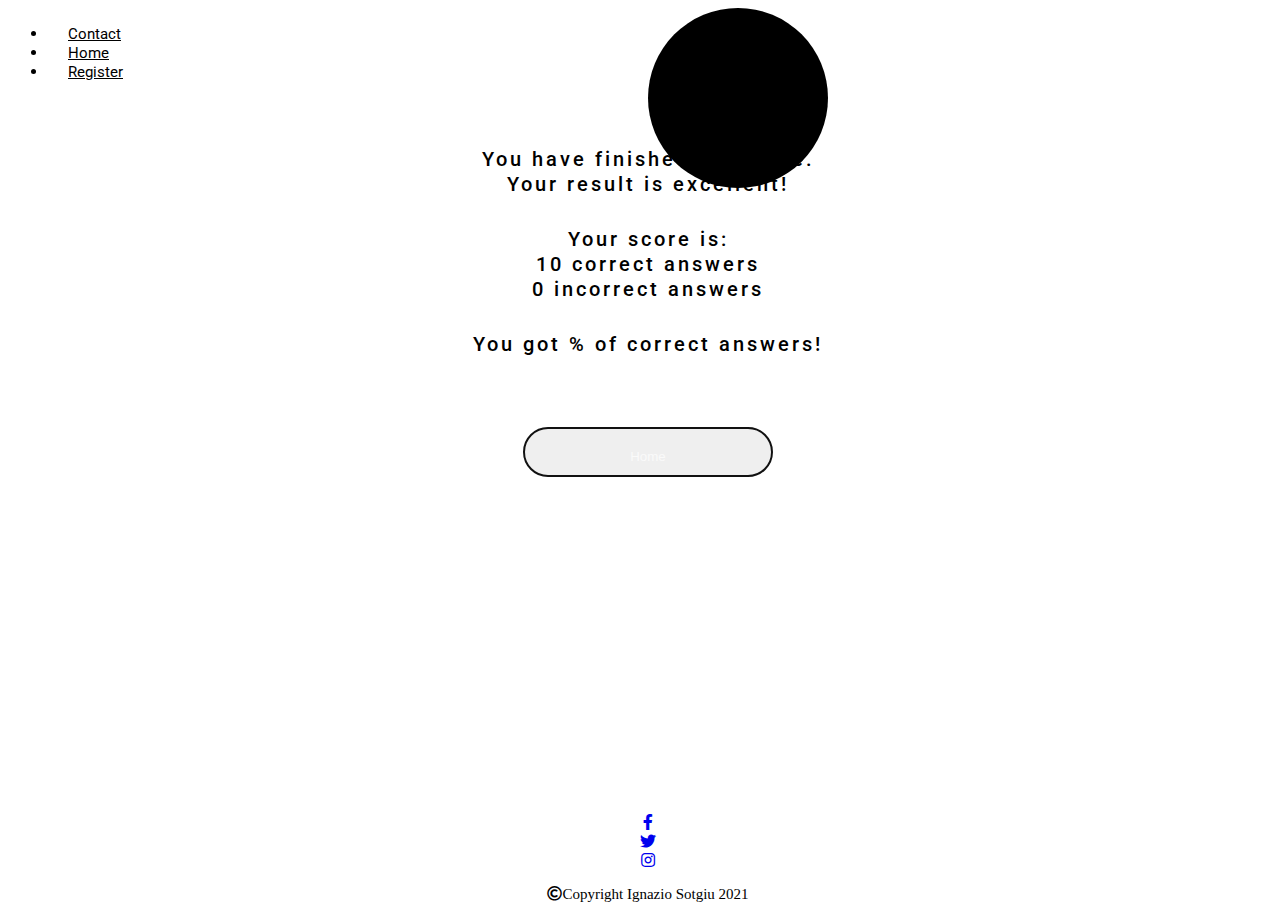
<file: end-of-test-page.html>
<!DOCTYPE html>
<html lang="en">
<head>
    <meta charset="UTF-8">
    <meta name="viewport" content="width=device-width, initial-scale=1.0">
    <meta http-equiv="X-UA-Compatible" content="ie=edge">
    <meta name="author" content="Ignazio Sotgiu">
    <meta name="keywords" content="trivia quiz game questions answers">
    <meta name="Trivia Quiz" content="trivia quiz game questions answers">
    <link rel="icon" href="assets/images/favicon.ico" sizes="16x16" type="image/ico">
    <link rel="stylesheet" href="https://cdn.jsdelivr.net/npm/bootstrap@4.5.3/dist/css/bootstrap.min.css" integrity="sha384-TX8t27EcRE3e/ihU7zmQxVncDAy5uIKz4rEkgIXeMed4M0jlfIDPvg6uqKI2xXr2" crossorigin="anonymous">
    <link rel="stylesheet" href="https://cdnjs.cloudflare.com/ajax/libs/font-awesome/5.15.0/css/all.min.css">
    <link rel="stylesheet" href="assets/css/style.css">
    <title>Title</title>
</head>
<body>
    <div id="navigation-bar" class="container-fluid navbar-container">
        <nav class="navbar navbar-dark navbar-expand">
            <ul class="navbar-nav mx-auto">
                <li class="nav-item"><a class="nav-link" href="contact.html">Contact</a></li>
                <li class="nav-item"><a class="nav-link" href="index.html">Home</a></li>
                <li class="nav-item"><a class="nav-link" href="register.html">Register</a></li>
            </ul>
        </nav>
    </div>
    <div class="name-container">
        <div id="logo">
            <h1>Trivia<br>Quiz</h1>
        </div>
    </div>
    <div class="container-fluid message-finish-test">
        <p>You have finished the game.<br><spam id="valuation">Your result is excellent!</spam></p>
        <p>Your score is:<br><span id="total-correct-answers">10</span> correct answers<br><span id="final-incorrect-answers">0</span> incorrect answers</p>
        <p>You got <span id="correct-precentage"></span>% of correct answers!</p>
    </div>
    <div class="end-button-container">
        <a href="index.html"><button type="button" class="btn btn-warning">Home</button></a>
    </div>
    <footer>
        <div class="container-fluid footer-container">
            <div class="row row-center social-media">
                <div class="col-4 col-center">
                    <a href="https://facebook.com" target="_blank"><i class="fab fa-facebook-f"></i></a>
                </div>
                <div class="col-4 col-center">
                    <a href="https://twitter.com" target="_blank"><i class="fab fa-twitter"></i></a>
                </div>
                <div class="col-4 col-center">
                    <a href="https://instagram.com" target="_blank"><i class="fab fa-instagram"></i></a>
                </div>
            </div>
            <div class="copyright-container">
                <div><i class="far fa-copyright">Copyright Ignazio Sotgiu 2021</i>
                </div>
            </div>    
        </div>
    </footer>


    <script src="https://code.jquery.com/jquery-3.5.1.slim.min.js" integrity="sha384-DfXdz2htPH0lsSSs5nCTpuj/zy4C+OGpamoFVy38MVBnE+IbbVYUew+OrCXaRkfj" crossorigin="anonymous"></script>
    <script src="https://cdn.jsdelivr.net/npm/bootstrap@4.5.3/dist/js/bootstrap.bundle.min.js" integrity="sha384-ho+j7jyWK8fNQe+A12Hb8AhRq26LrZ/JpcUGGOn+Y7RsweNrtN/tE3MoK7ZeZDyx" crossorigin="anonymous"></script>

    <script type="text/javascript" src="assets/js/script.js"></script>
</body>
</html>
</file>
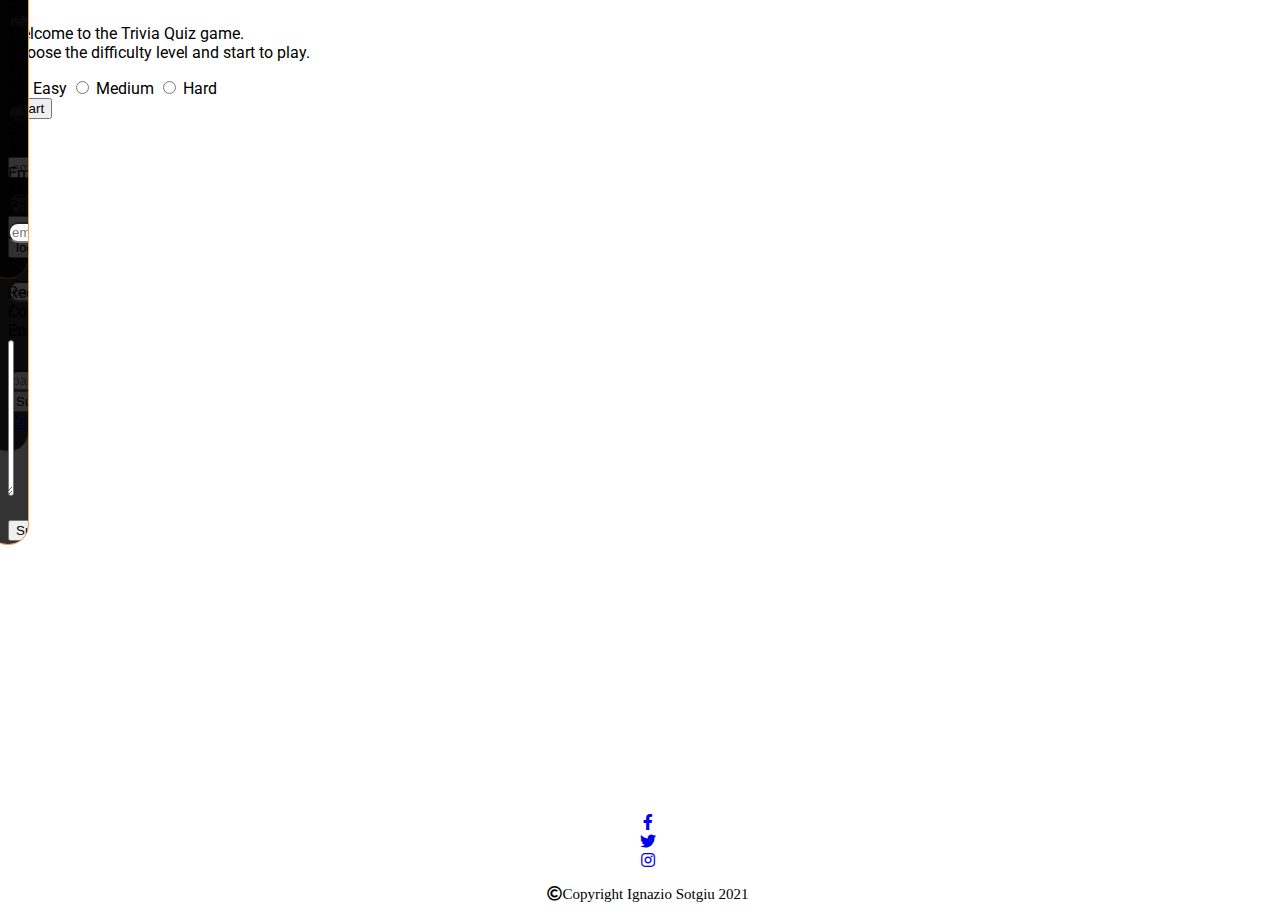
<file: index1.html>
<!DOCTYPE html>
<html lang="en">
<head>
    <meta charset="UTF-8">
    <meta name="viewport" content="width=device-width, initial-scale=1.0">
    <meta http-equiv="X-UA-Compatible" content="ie=edge">
    <meta name="author" content="Ignazio Sotgiu">
    <meta name="keywords" content="trivia quiz game questions answers">
    <meta name="Trivia Quiz" content="trivia quiz game questions answers">
    <link rel="icon" href="assets/images/favicon.ico" sizes="16x16" type="image/ico">
    <link rel="stylesheet" href="https://cdn.jsdelivr.net/npm/bootstrap@4.5.3/dist/css/bootstrap.min.css" integrity="sha384-TX8t27EcRE3e/ihU7zmQxVncDAy5uIKz4rEkgIXeMed4M0jlfIDPvg6uqKI2xXr2" crossorigin="anonymous">
    <link rel="stylesheet" href="https://cdnjs.cloudflare.com/ajax/libs/font-awesome/5.15.0/css/all.min.css">
    <link rel="stylesheet" href="assets/css/style.css">
    <title>Title</title>
</head>
<body>
    <!--<div class="container-fluid email-address-container">
        <a id="contact-link" data-open="contact-modal" data-toggle="contact-modal" data-backdrop="false" href="#">yourtriviaquiz@gmail.com</a>
    </div>-->
    <!--<div id="navigation-bar" class="container-fluid navbar-container">
        <nav class="navbar navbar-dark navbar-expand">
            <ul class="navbar-nav mx-auto">
                <li class="nav-item"><a class="nav-link" id="login-link" data-open="login-modal" data-toggle="login-modal" data-backdrop="false" href="#">Login</a></li>
                <li class="nav-item"><a class="nav-link" href="choose-category.html">Home</a></li>
                <li class="nav-item"><a class="nav-link" id="registration-link" data-open="registration-modal" data-toggle="registration-modal" data-backdrop="false" href="#">Register</a></li>
            </ul>
        </nav>
    </div>-->
    <!--<div class="name-container">
        <div id="logo">
            <a href="index.html"><h1>Trivia<br>Quiz</h1></a>
        </div>
    </div>-->
    <div id="replace-question-container">
        <div class="message-homepage container-fluid">
            <p>Welcome to the Trivia Quiz game. <br>Choose the difficulty level and start to play.</p>
        </div>
        <div class="container-fluid difficulty-selection-container">
            <input class="difficulty-sel-input" type="radio" id="easy" name="difficulty" value="easy" required>
            <label for="easy">Easy</label>
            <input class="difficulty-sel-input" type="radio" id="medium" name="difficulty" value="medium">
            <label for="medium">Medium</label>
            <input class="difficulty-sel-input" type="radio" id="hard" name="difficulty" value="hard">
            <label for="hard">Hard</label>
        </div>
        <div class="start-button-container">
            <button type="button" id="start-button" class="btn btn-success">Start</button>
        </div>
    </div>
    <footer>
        <div class="container-fluid footer-container">
            <div class="row row-center social-media">
                <div class="col-4 col-center">
                    <a href="https://facebook.com" target="_blank"><i class="fab fa-facebook-f"></i></a>
                </div>
                <div class="col-4 col-center">
                    <a href="https://twitter.com" target="_blank"><i class="fab fa-twitter"></i></a>
                </div>
                <div class="col-4 col-center">
                    <a href="https://instagram.com" target="_blank"><i class="fab fa-instagram"></i></a>
                </div>
            </div>
            <div class="copyright-container">
                <div><i class="far fa-copyright">Copyright Ignazio Sotgiu 2021</i>
                </div>
            </div>    
        </div>
    </footer>
    <!-----------------registration modal------------------------->
    <div class="modal" id="registration-modal">
        <div class="jumbotron">
            <div class="register-form-container">
                <h4 class="registration-modal-header">Please register to Trivia Quiz.</h4>
                <form>
                    <div class="row">
                        <div class="registration-form-label col-12 col-md-6">
                            <label for="first-name">First Name</label>
                        </div>
                        <div class="registration-form-input col-12 col-md-6">
                            <input type="text" class="first-name-input" id="first-name" placeholder="First Name">
                        </div>
                    </div>
                    <div class="row">
                        <div class="registration-form-label col-12 col-md-6">
                            <label for="last-name">Last Name</label>
                        </div>
                        <div class="registration-form-input col12 col-md-6">
                            <input type="text" class="last-name-input" id="last-name" placeholder="Last Name">
                        </div>
                    </div>
                    <div class="row">
                        <div class="registration-form-label col-12 col-md-6">
                            <label for="reg-email">Email Address</label>
                        </div>
                        <div class="registration-form-input col-12 col-md-6">
                            <input type="email" class="email-input" id="reg-email" placeholder="email">
                        </div>
                    </div>
                    <div class="row">
                        <div class="registration-form-label col-12 col-md-6">
                            <label for="reg-password">Enter Password</label>
                        </div>
                        <div class="registration-form-input col-12 col-md-6">
                            <input type="password" class="password" id="reg-password" placeholder="password">
                        </div>
                    </div>
                    <div class="row">
                        <div class="registration-form-label col-12 col-md-6">
                            <label for="password-2">Confirm Password</label>
                        </div>
                        <div class="registration-form-input col-12 col-md-6">
                            <input type="password" class="password" id="password-2" placeholder="password">
                        </div>
                    </div>
                    <div class="row">
                        <div class="modal-btn-container col-12">
                            <button id="registration-button" type="submit" class="btn btn-light">Submit</button>
                        </div>
                    </div>
                    <div class="row">
                        <div class="modal-cancel col-12">
                            <a href="index.html">Cancel</a>
                        </div>
                    </div>
                </form>
            </div>
        </div>
    </div>
    <!--------------------------------login modal------------------------------>
    <div class="modal" id="login-modal">
        <div class="jumbotron">
            <div class="login-form-container">
                <h4>Please login to Trivia Quiz.</h4>
                <form>
                    <div class="row">
                        <div class="login-form-label col-12 col-md-6">
                            <label for="login-email">Email Address</label>
                        </div>
                        <div class="login-form-input col-12 col-md-6">
                            <input type="email" class="email-input" id="login-email" placeholder="email">
                        </div>
                    </div>
                    <div class="row">
                        <div class="login-form-label col-12 col-md-6">
                            <label for="password">Enter Password</label>
                        </div>
                        <div class="login-form-input col-12 col-md-6">
                            <input type="text" class="password" id="password" placeholder="password">
                        </div>
                    </div>
                    <div class="row">
                        <div class="login-button col-12">
                            <button type="send" class="btn btn-light">login</button>
                        </div>
                    </div>
                </form>
            </div>
        </div>
    </div>
   <!--------------------------------contact modal-------------------------->
    <div class="modal" id="contact-modal">
        <div class="jumbotron">
            <div class="contact-form-container">
                <h4>Welcome to Trivia Quiz contact form.</h4>
                <h5>If you have any enquiry, suggestion, complain please let us know and will try to improve your experience!</h5>
                <form>
                    <div class="row contact-email-row">
                        <div class="contact-form-label col-12">
                            <label for="contact-email">Email Address</label>
                        </div>
                    </div>
                    <div class="row">    
                        <div class="contact-form-input col-12">
                            <input type="email" class="email-input" id="contact-email" placeholder="email">
                        </div>
                    </div>
                    <div class="row">
                        <div class="enquiry-container col-12">
                            <label for="contact-enquiry">Request / Enquiry</label>
                            <br>   
                            <textarea class="request" id="contact-enquiry" name="subject" placeholder=""></textarea>
                        </div>
                    </div>
                    <div class="row">
                        <div class="contact-button col-12">
                            <button type="send" class="btn btn-light">Submit</button>
                        </div>
                    </div>
                </form>
            </div>
        </div>
    </div>


    <script src="https://code.jquery.com/jquery-3.5.1.slim.min.js" integrity="sha384-DfXdz2htPH0lsSSs5nCTpuj/zy4C+OGpamoFVy38MVBnE+IbbVYUew+OrCXaRkfj" crossorigin="anonymous"></script>
    <script src="https://cdn.jsdelivr.net/npm/bootstrap@4.5.3/dist/js/bootstrap.bundle.min.js" integrity="sha384-ho+j7jyWK8fNQe+A12Hb8AhRq26LrZ/JpcUGGOn+Y7RsweNrtN/tE3MoK7ZeZDyx" crossorigin="anonymous"></script>
    <script type="text/javascript" src="assets/js/script.js"></script>
</body>
</html>
</file>
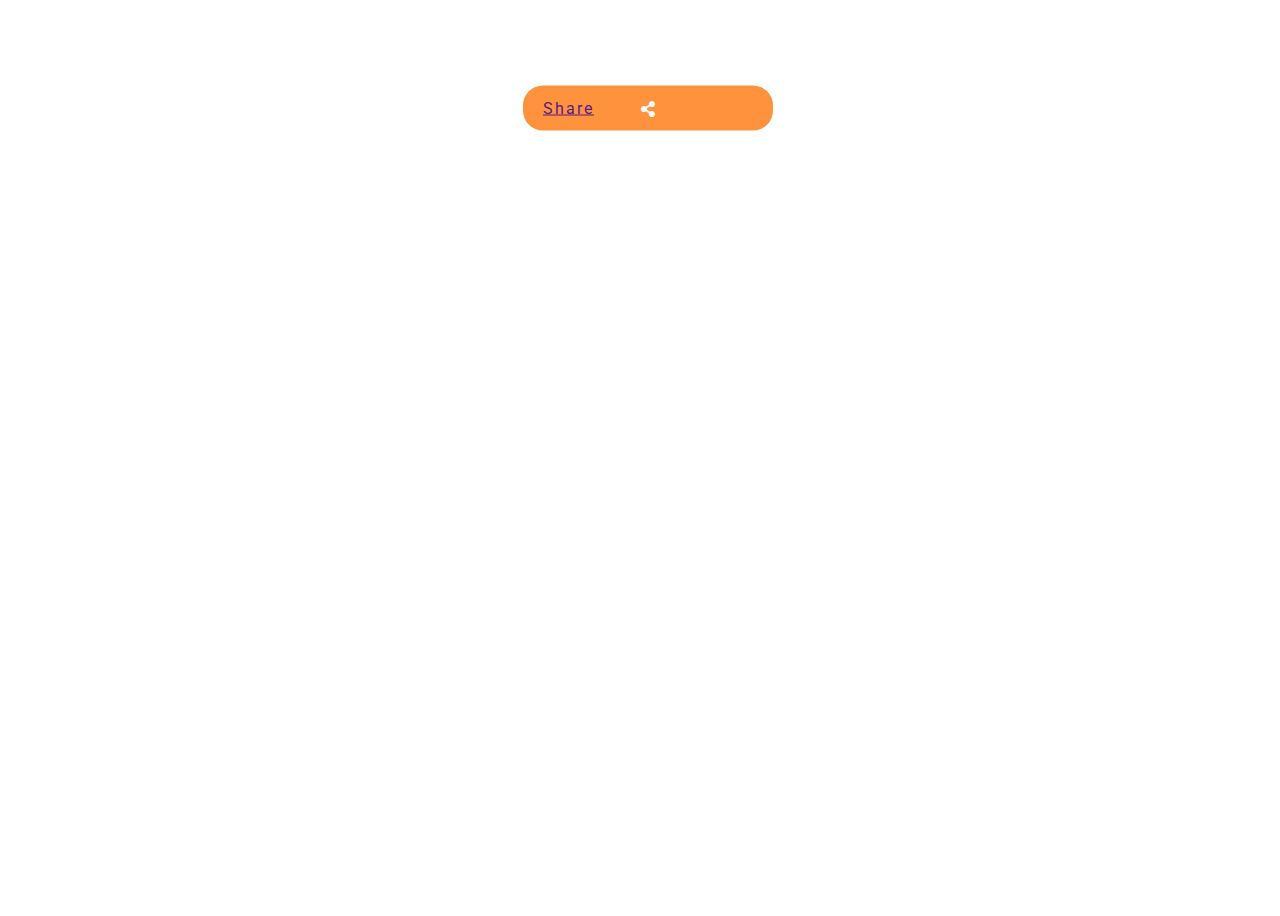
<file: login.html>
<!DOCTYPE html>
<html lang="en">
<head>
    <meta charset="UTF-8">
    <meta name="viewport" content="width=device-width, initial-scale=1.0">
    <meta http-equiv="X-UA-Compatible" content="ie=edge">
    <meta name="author" content="Ignazio Sotgiu">
    <meta name="keywords" content="trivia quiz game questions answers">
    <meta name="Trivia Quiz" content="trivia quiz game questions answers">
    <link rel="icon" href="assets/images/favicon.ico" sizes="16x16" type="image/ico">
    <link rel="stylesheet" href="https://cdn.jsdelivr.net/npm/bootstrap@4.5.3/dist/css/bootstrap.min.css" integrity="sha384-TX8t27EcRE3e/ihU7zmQxVncDAy5uIKz4rEkgIXeMed4M0jlfIDPvg6uqKI2xXr2" crossorigin="anonymous">
    <link rel="stylesheet" href="https://cdnjs.cloudflare.com/ajax/libs/font-awesome/5.15.0/css/all.min.css">
    <link rel="stylesheet" href="assets/css/style.css">
    <title>Title</title>
</head>
<body>
    <div class="share-result-wrapper container-fluid">
        <div class="toggle-button" id="tggl-btn">
            <ul>
                <li><a href="" id="share-btn">
                    <span class="text">Share</span>
                    <span class="icon"><i class="fas fa-share-alt"></i></span>
                </a></li>
                <li><a href="https://www.facebook.com/sharer/sharer.php?u=${window.location.href}" class="sm facebook">
                    <span class="icon"><i class="fab fa-facebook"></i></span>
                    <span class="text">Facebook</span>
                </a></li>
                <li><a href="https://twitter.com/intent/tweet?url=${window.location.href}&text=" class="sm twitter">
                    <span class="icon"><i class="fab fa-twitter"></i></span>
                    <span class="text">Twitter</span>
                </a></li>
                <li><a href="#" class="sm instagram">
                    <span class="icon"><i class="fab fa-instagram"></i></span>
                    <span class="text">Instagram</span>
                </a></li>
            </ul>
        </div>
    </div>


    <script src="https://code.jquery.com/jquery-3.5.1.slim.min.js" integrity="sha384-DfXdz2htPH0lsSSs5nCTpuj/zy4C+OGpamoFVy38MVBnE+IbbVYUew+OrCXaRkfj" crossorigin="anonymous"></script>
    <script src="https://cdn.jsdelivr.net/npm/bootstrap@4.5.3/dist/js/bootstrap.bundle.min.js" integrity="sha384-ho+j7jyWK8fNQe+A12Hb8AhRq26LrZ/JpcUGGOn+Y7RsweNrtN/tE3MoK7ZeZDyx" crossorigin="anonymous"></script>
    <script type="text/javascript" src="assets/js/script.js"></script>
</body>
</html>
</file>
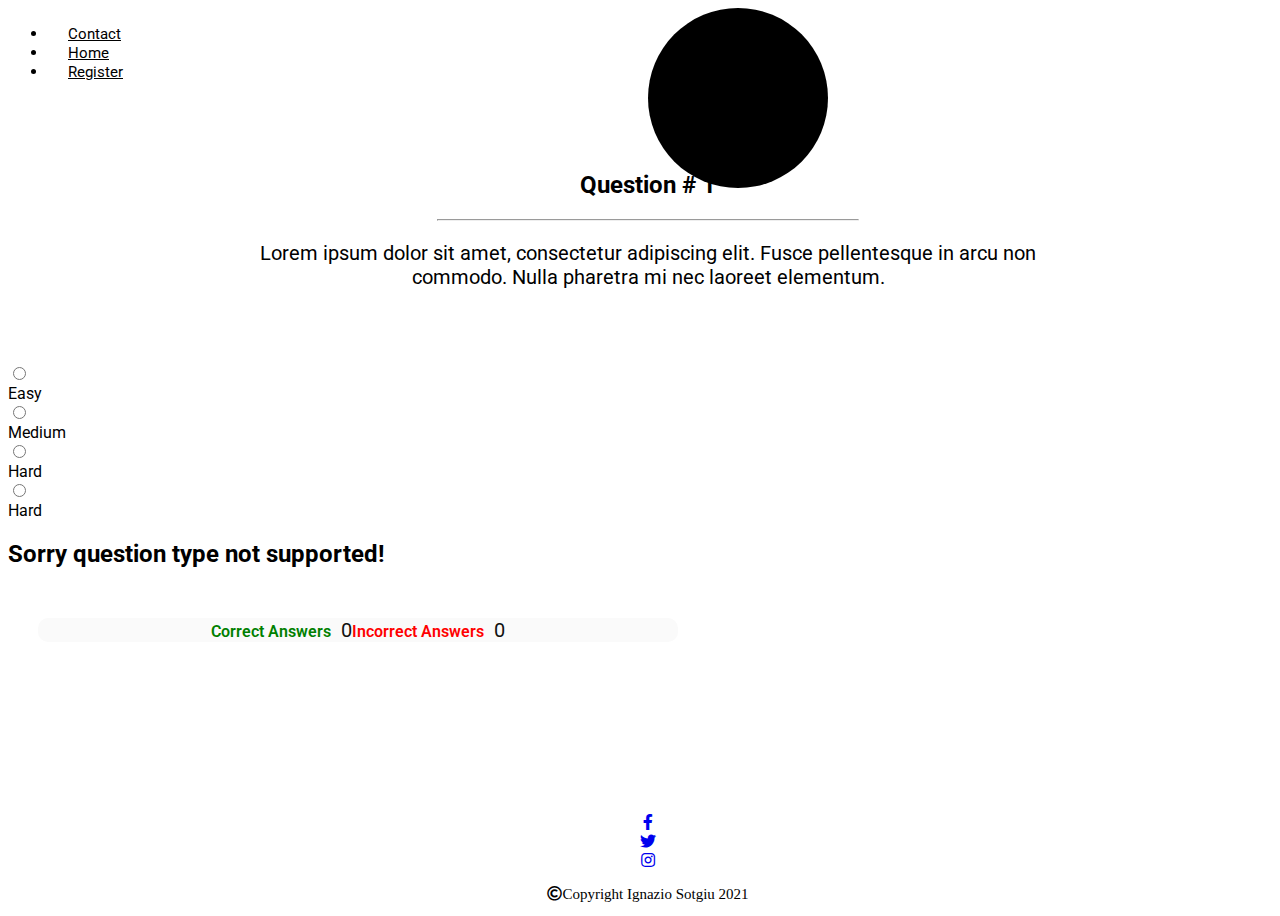
<file: question-page.html>
<!DOCTYPE html>
<html lang="en">
<head>
    <meta charset="UTF-8">
    <meta name="viewport" content="width=device-width, initial-scale=1.0">
    <meta http-equiv="X-UA-Compatible" content="ie=edge">
    <meta name="author" content="Ignazio Sotgiu">
    <meta name="keywords" content="trivia quiz game questions answers">
    <meta name="Trivia Quiz" content="trivia quiz game questions answers">
    <link rel="icon" href="assets/images/favicon.ico" sizes="16x16" type="image/ico">
    <link rel="stylesheet" href="https://cdn.jsdelivr.net/npm/bootstrap@4.5.3/dist/css/bootstrap.min.css" integrity="sha384-TX8t27EcRE3e/ihU7zmQxVncDAy5uIKz4rEkgIXeMed4M0jlfIDPvg6uqKI2xXr2" crossorigin="anonymous">
    <link rel="stylesheet" href="https://cdnjs.cloudflare.com/ajax/libs/font-awesome/5.15.0/css/all.min.css">
    <link rel="stylesheet" href="assets/css/style.css">
    <title>Title</title>
</head>
<body>
    <div id="navigation-bar" class="container-fluid navbar-container">
        <nav class="navbar navbar-dark navbar-expand">
            <ul class="navbar-nav mx-auto">
                <li class="nav-item"><a class="nav-link" href="contact.html">Contact</a></li>
                <li class="nav-item"><a class="nav-link" href="index.html">Home</a></li>
                <li class="nav-item"><a class="nav-link" href="end-of-test-page.html">Register</a></li>
            </ul>
        </nav>
    </div>
    <div class="name-container">
        <div id="logo">
            <h1>Trivia<br>Quiz</h1>
        </div>
    </div>
    <div id="replace-question-container">
        <div class="question-container">
            <h2 id="question-number">Question # 1</h2>
            <hr>
            <p id="question-text">Lorem ipsum dolor sit amet, consectetur adipiscing elit. Fusce pellentesque in arcu non commodo. Nulla pharetra mi nec laoreet elementum.</p>
        </div>
        <div class="user-answer-container">
            <div class="row row-center radio-btn-answer-container">
                <div class="col-6 col-sm-3">
                    <input type="radio" id="opt-1" name="answer" value="easy" required>
                    <br>
                    <label for="opt-1">Easy</label>
                </div>
                <div class="col-6 col-sm-3">
                    <input type="radio" id="opt-2" name="answer" value="medium">
                    <br>
                    <label for="opt-2">Medium</label>
                </div>
                <div class="col-6 col-sm-3">
                    <input type="radio" id="opt-3" name="answer" value="hard">
                    <br>
                    <label for="opt-3">Hard</label>
                </div>
                <div class="col-6 col-sm-3">
                    <input type="radio" id="opt-4" name="answer" value="hard">
                    <br>
                    <label for="opt-4">Hard</label>
                </div>
            </div>
            <div>
            <h2>Sorry question type not supported!</h2>
            
            </div>
        </div>
        <div class="counter-container">
            <span id="correct-answers">Correct Answers</span><span id="correct-number">0</span><span id="incorrect-answers">Incorrect Answers</span><span id="incorrect-number">0</span>
        </div>
    </div>
    <footer>
        <div class="container-fluid footer-container">
            <div class="row row-center social-media">
                <div class="col-4 col-center">
                    <a href="https://facebook.com" target="_blank"><i class="fab fa-facebook-f"></i></a>
                </div>
                <div class="col-4 col-center">
                    <a href="https://twitter.com" target="_blank"><i class="fab fa-twitter"></i></a>
                </div>
                <div class="col-4 col-center">
                    <a href="https://instagram.com" target="_blank"><i class="fab fa-instagram"></i></a>
                </div>
            </div>
            <div class="copyright-container">
                <div><i class="far fa-copyright">Copyright Ignazio Sotgiu 2021</i>
                </div>
            </div>    
        </div>
    </footer>


    <script src="https://code.jquery.com/jquery-3.5.1.slim.min.js" integrity="sha384-DfXdz2htPH0lsSSs5nCTpuj/zy4C+OGpamoFVy38MVBnE+IbbVYUew+OrCXaRkfj" crossorigin="anonymous"></script>
    <script src="https://cdn.jsdelivr.net/npm/bootstrap@4.5.3/dist/js/bootstrap.bundle.min.js" integrity="sha384-ho+j7jyWK8fNQe+A12Hb8AhRq26LrZ/JpcUGGOn+Y7RsweNrtN/tE3MoK7ZeZDyx" crossorigin="anonymous"></script>
    <script type="text/javascript" src="assets/js/script.js"></script>
</body>
</html>
</file>
<file: assets/css/style.css>
@import url('https://fonts.googleapis.com/css2?family=Roboto:wght@100;300;400;500;700&display=swap');
html, body {
    overflow-x: hidden;
    width: 100%;
    height: auto;
    min-height: 100vh;
    font-family: "Roboto", sans-serif;
    position: relative;
    }
body {
    overflow-x: hidden;
}
.background-container {
    background: var(--homepageBg) no-repeat bottom right; 
    -webkit-background-size: cover;
    -moz-background-size: cover;
    -o-background-size: cover;
    background-size: cover;
}
/****************************navbar******************************************/
.navbar {
    border-radius: 20px;
    background-color: var(--navbarBgColor);
    color: var(--navbarTextColor);
}
.navbar-dark .navbar-nav .nav-link {
    color: var(--navbarTextColor);
    font-size: 15px;
    padding-left: 20px;
    padding-right: 20px;
}
.navbar-brand {
    padding-right: 30px;
    display: none;
}
.reset-nav-link {
    color: #fafafa;
}
.reset-link {
    height: 24px;
    margin-top: 7px;
    font-size: 15px;
    padding-left: 20px;
    padding-right: 20px;
    border-radius: 20px;
    border: 1px solid #ff0000;
    background-color: #ff0000;
}
.reset-link:hover {
    background-color: #a20606;
}
.reset-nav-link:hover {
    color: #fafafa;
    text-decoration: none;
}
/***toggle dark light mode switch from tutorial https://www.youtube.com/watch?v=xodD0nw2veQ**/
.change-mode-icon {
    position: absolute;
    right: 50px;
    top: 194px;
    background-color: var(--changeModeIconBg);
    display: flex;
    justify-content: space-between;
    padding: 4px;
    border-radius: 50px;
    height: 26px;
    width: 50px;
    z-index: 1;
    border: solid 0.5px #fafafa;
}
.ball {
    position: absolute;
    background-color: #fafafa;
    height: 20px;
    width: 20px;
    top: 2px;
    border-radius: 50%;
    transition: 0.2s linear;
}
.dark-light-toggle:checked + .change-mode-icon .ball {
    transform: translate(22px);
}
.dark-light-toggle {
    opacity: 0;
    position: absolute;
}
.fa-moon {
    color: #f1c40f;
}
.fa-sun {
    color: #f39c12;
}
/*******************************logo******************************************/
.header-container-bg {
    background: var(--mainHeaderHomepage) no-repeat bottom right; 
    -webkit-background-size: cover;
    -moz-background-size: cover;
    -o-background-size: cover;
    background-size: cover;
}
.header-container {
    position: relative;
    height: 180px;
}
#logo {
    position: absolute;
    top: 0;
    left: 0;
    width: 180px;
    height: 180px;
    text-align: center;
    background-color: #000;
    color: #eca54c;
    border-radius: 50%;
    -webkit-transition:  5s ease;
    transition:  5s ease;
}
#logo-right {
    position: absolute;
    top: 0;
    right: 0;
    width: 180px;
    height: 180px;
    text-align: center;
    background-color: transparent;
    color: #eca54c;
    border: 2px solid #eca54c;
    border-radius: 50%;
    -webkit-transition: 5s ease;
    transition: 5s ease;
}
#logo h1 {
    display: none;
}
#logo-right h1 {
    padding-top: 40px;
    color: #eca54c;
    text-decoration: none;
}
#logo a:hover {
    text-decoration: none;
}
#logo-right a:hover {
    text-decoration: none;
}
/******************************homepage message container******************/
.main-page-game-container {
    position: relative;
    top: 0;
    margin-bottom: 86px;
    min-height: 60vh;
    display: flex;
    flex-direction: column;
    justify-content: center;
    align-items: center;
}
.message-home {
    padding: 30px;
    color: var(--messageHomepage);
    background-color: var(--messageHomepageBgColor);
    text-align: center;
    line-height: 40px;
    letter-spacing: 1px;
    border-radius: 20px;
    line-height: 60px;
}
.message-home h2 {
    margin-left: 20px;
    margin-right: 20px;
    font-size: 30px;
    line-height: 50px;
}
/*******buttons container homepage*************/
.start-btn-section {
    margin-top: 50px;
}
.countdown-section {
    display: none;
}
.countdown-section {
    flex-direction: column;
    justify-content: center;
    margin: 20px 100px 200px;
}
.start-game-btn {
    width: 250px;
    height: 50px;
    border: 2px solid #111111;
    border-radius: 50px;
    font-weight: 400;
    background-color: #087908;
}
.start-game-btn:focus {
    outline: none;
}
.start-button-text {
    font-size: 40px;
    letter-spacing: 10px;
    font-weight: 600;
    color: #fafafa;
    position: absolute;
    top: 50%;
    left: 50%;
    transform: translate(-50%, -50%);
}
.start-button-text {
    font-weight: 400;
    color: #fafafa;
}
/**************countdown***************************/
.countdown-container {
    position: relative;
    display: flex;
    margin-top: 50px;
    width: 100%;
    height: 200px;
}
.countdown-timer {
    position: absolute;
    top: 50%;
    left: 50%;
    transform: translate(-50%, -50%);
    width: 250px;
    height: 250px;
    border: 10px var(--countdownCircleColor) solid;
    border-radius: 50%;
}
.time-left {
    position: absolute;
    top: 50%;
    left: 50%;
    transform: translate(-50%, -50%);
    font-size: 200px;
    font-weight: 300;
    color: var(--countdownColor);
    transition: 0.2s ease;
}
/*****************************footer***************************/
footer {
    position: absolute;
    bottom: 0;
    width: 100%;
}
.footer-container {
    padding: 20px 150px 5px;
    text-align: center;
    background-color: var(--footerBgColor);
    color: var(--footerTextColor);
}
.footer-container i {
    color: var(--footerTextColor);
}
.copyright-container {
    font-size: 15px;
    padding-top: 15px;
}
/***********************question display and answers buttons************************/
.question-container {
    margin: 50px 50px 0;
    padding: 20px;
    text-align: center;
    color: var(--questionColor);
    background-color: var(--questionBgColor);
    border-radius: 20px;
}
.question-container p {
    margin-bottom: 5px;
    font-size: 20px;
    border-radius: 10px
}
.question-container hr {
    background-color: #713200;
    height: 0.5px;
    width: 50%;
    margin-top: 0;
    margin-bottom: 10px;
}
/***********boolean answer buttons**************/
.boolean-answer-container {
    margin: 50px;
    text-align: center;
    padding: 10px;
}
.boolean-answer-container button {
    width: 60px;
    height: 60px;
    border-radius: 50%;
}
.boolean-answer-container .btn-danger {
    margin-left: 100px;
}
/***********multiple answer buttons***************/
.multiple-answer-container {
    margin: 50px 0;
    padding-top: 10px;
    padding-bottom: 10px;
}
.multiple-answer-container div {
    text-align: center;
    padding-top: 20px;
}
.multiple-answer-container .btn-secondary {
    margin-top: 15px;
    background-color: #4cecd7;
    color: #000;
    border-radius: 50px;
    width: 60%;
}
/***********counter container*****************/
.counter-container {
    text-align: center;
    width: 50%;
    background-color: #fafafa;
    border-radius: 10px;
    margin: 50px 30px;
}
#correct-answers {
    color: #008000;
    font-weight: 600;
}
#incorrect-answers {
    color: #ff0000;
    font-weight: 600;
}
#correct-number {
    font-size: 20px;
    color: #111;
    padding-left: 10px;
}
#incorrect-number {
    font-size: 20px;
    color: #111;
    padding-left: 10px;
}
/********************************end-of-test-page********************************************/
.message-finish-test {
    margin-top: 15px;
    padding: 20px;
    text-align: center;
    line-height: 25px;
    font-weight: 500;
    font-size: 20px;
    color: var(--messageFinishTest);
    padding-top: 20px;
    letter-spacing: 3px;
    background-color: var(--messageFinishTestBgColor);
    padding-bottom: 20px;
    border-radius: 20px;
}
.message-finish-test p {
    padding-top: 10px;
}
.results-color {
    color: var(--resultsColor);
    font-weight: 600;
}
.end-button-container {
    text-align: center;
}
.end-button-container button {
    margin: 50px 0 30px;
    width: 250px;
    height: 50px;
    margin-top: 30px;
    padding-top: 10px;
    border: 2px solid #111111;
    border-radius: 50px;
    font-weight: 400;
    color: #fafafa;
}
.btn-end-test {
    margin-bottom: 50px;
}
.end-button-container button.reset-btn {
    font-size: 20px;
    letter-spacing: 2px;
    background-color: #ff0000;
}
.end-button-container button.reset-btn:hover {
    background-color: #a20606;
    border: transparent;
    color: #fafafa;
}
.end-button-container button#continue-button {
    font-size: 20px;
    letter-spacing: 2px;
    background-color: #008000;
}
.end-button-container button#continue-button:hover{
    color: #fafafa;
    border: transparent;
    background-color: #094e09;
}
/******************links to share result********************/
/**************code taken fron youtube tutorial https://www.youtube.com/watch?v=YcEshVZNA5E*/
.share-result-wrapper {
    margin: 100px auto;
    text-align: center;
    position: relative;
    width: 100%;
    height: auto;
    z-index: 1;
}
button#share-btn {
    margin: 8px;
    background-color: transparent;
    width: 200px;
    letter-spacing: 5px;
    font-size: 20px;
    border: 0;
    font-weight: 500;
    transition: all 1s ease;
}
button#share-btn:focus {
    outline: none;
}
.toggle-button {
    position: absolute;
    top: 50%;
    left: 50%;
    transform: translate(-50%, -50%);
    width: 250px;
    height: 45px;
    background-color: #ff933d;
    border-radius: 20px;
    overflow: hidden;
    transition: all 0.1s ease;
}
.toggle-button ul {
    margin: 0;
    padding: 0;
}
.toggle-button ul li a {
    display: flex;
    height: 45px;
    align-items: center;
    padding: 0 20px;
}
.toggle-button ul li a .icon i {
    position: absolute;
    top: 50%;
    left: 50%;
    transform: translate(-50%, -50%);
    color: #fafafa;
}
.toggle-button ul li a.sm .icon {
    position: relative;
    width: 30px;
    height: 30px;
    background-color: #713200;
    border-radius: 50%;
    margin-right: 15px;
}
.toggle-button ul li a .text {
    letter-spacing: 2px;
}
.toggle-button ul li a.facebook .icon {
    background-color: #3b5998;
}
.toggle-button ul li a.facebook .text {
    color: #3b5998;
}
.toggle-button ul li a.twitter .icon {
    background-color: #1da1f2;
}
.toggle-button ul li a.twitter .text {
    color: #1da1f2;
}
.toggle-button.active {
    height: 150px;
}
/*************************sweet alert modal style*********************/
.swal-overlay {
    background-color: rgba(0, 0, 0, 0.50);
}
.swal-modal {
    background-color: var(--swalModalBgColor);
    border: 0.5px solid #fafafa;
    border-radius: 10px;
    width: 200px;
    height: 200px;
}
.swal-title {
    margin: 0px;
    font-size: 25px;
    color: var(--swalModalTitleColor);
    margin-bottom: 28px;
}
.swal-text {
    background-color: var(--swalModalTextBgColor);
    padding: 17px;
    border: 0.5px solid #Fafafa;
    border-radius: 10px;
    display: block;
    margin: 22px;
    text-align: center;
    color: var(--swalModalTextColor);
}
.swal-button {
    position: fixed;
    top: 0;
    left: 0;
    height: 300px;
    width: 200px;
    background-color: transparent;
    color: transparent;
    z-index: 2;
}
.swal-button:not([disabled]):hover {
    background-color: transparent;
}
.swal-button:focus {
    outline: none;
    box-shadow: none;
}
.swal-icon--success__hide-corners {
    width: 0; 
    height: 0; 
    background-color: transparent;
}
.swal-icon--success:after, .swal-icon--success:before {
    content: none;
}
/*********************** reset warning message***********************/
.warning-container {
    display: none;
    position: fixed;
    top: 0;
    left: 0;
    height: 100%;
    width: 100%;
    background-color: #000000d4;
    z-index: 2;
}
.warning-box {
    position: absolute;
    height: auto;
    width: 300px;
    top: 50%;
    left: 50%;
    transform: translate(-50%, -50%);
    background-color: #000;
    border: 2px solid #fafafa;
    border-radius: 20px;
    text-align: center;
}
.warning-message h2 {
    color: red;
    padding: 10px;
}
.warning-buttons {
    padding: 10px;
    display: flex;
    justify-content: center;
}
.warning-message p {
    color: #fafafa;
    padding: 0px;
}
.reset-warning-btn {
    margin: 0 20px;
}
#cancel-reset {
    background-color: #094e09;
}
#confirm-reset {
    background-color: #a20606;
}
/* toggle Light/Dark mode color variables */
:root {
  --headerBgLight: url("../images/home-header-light.jpg");
  --headerBgDark: url("../images/home-header-dark.jpg");
  --navbarBgLight: url("../images/navbar-bg-light.jpg");
  --navbarBgDarkMobile: url("../images/navbar-bg-mobile-dark.jpg");
  --navbarBgLightMobile: url("../images/navbar-bg-mobile-light.jpg");
  --bodyBgLight: url("../images/background-light.jpg");
  --bodyBgDark: url("../images/background-dark.png");
  --whiteColor: #fafafa;
  --blackColor: #000;
  --goldenColor: #eca54c;
  --rustyColor:#713200;
  --rustyLightColor:#ff933d;
  --whiteOverlayColor: rgba(255, 255, 255, 0.8);
  --darkOverlayColor: rgba(0, 0, 0, 0.5);
  --noOverlayColor: rgba(0, 0, 0, 0);
  --darkBlueColor: #111;
  --lightBlueColor: #0d78a9;
  --redColor:#dc3545;
}
/*set light theme colors*/
.light-theme {
    --mainHeaderHomepage: var(--headerBgLight);
    --homepageBg: var(--bodyBgLight);
    --navbarBgColor: var(--rustyLightColor);
    --navbarTextColor: var(--blackColor);
    --navbarBgMobile: var(--navbarBgLightMobile);
    --messageHomepage: var(--blackColor);
    --messageHomepageBgColor: var(--whiteOverlayColor);
    --questionColor: var(--blackColor);
    --questionBgColor: var(--whiteOverlayColor);
    --modalBg: var(--bodyBgLight);
    --modalText: var(--whiteColor);
    --messageFinishTest: var(--blackColor);
    --messageFinishTestBgColor: var(--whiteOverlayColor);
    --swalModalBgColor: var(--whiteColor);
    --swalModalTitleColor: var(--blackColor);
    --swalModalTextBgColor: var(--blackColor);
    --swalModalTextColor: var(--whiteColor);
    --footerBgColor: var(--rustyLightColor);
    --footerTextColor: var(--blackColor);
    --footerMobileBgColor: var(--blackColor);
    --footerMobileTextColor: var(--whiteColor);
    --registrationBg: var(--bodyBgLight);
    --registrationText: var(--whiteColor);
    --hintMobileBgColor: var(--rustyLightColor);
    --hintMobileTextColor: var(--blackColor);
    --contactSubmitBtnBg: var(--rustyLightColor);
    --contactSubmitBtnText: var(--blackColor);
    --changeModeIconBg: var(--darkBlueColor);
    --countdownColor: var(--blackColor);
    --countdownCircleColor: var(--blackColor);
    --instructionsBgColor: var(--rustyLightColor);
    --instructionsTextColor: var(--blackColor);
    --resultsColor: var(--redColor);
}
.dark-theme {
    --mainHeaderHomepage: var(--headerBgDark);
    --homepageBg: var(--bodyBgDark);
    --navbarBgColor: var(--rustyColor);
    --navbarTextColor: var(--whiteColor);
    --navbarBgMobile: var(--navbarBgDarkMobile);
    --messageHomepage: var(--goldenColor);
    --messageHomepageBgColor: var(--noOverlayColor);
    --questionColor: var(--goldenColor);
    --questionBgColor: var(--noOverlayColor);
    --modalBg: var(--bodyBgDark);
    --modalText: var(--whiteColor);
    --messageFinishTest: var(--goldenColor);
    --messageFinishTestBgColor: var(--noOverlayColor);
    --swalModalBgColor: var(--rustyColor);
    --swalModalTitleColor: var(--whiteColor);
    --swalModalTextBgColor: var(--blackColor);
    --swalModalTextColor: var(--whiteColor);
    --footerBgColor: var(--rustyColor);
    --footerTextColor: var(--whiteColor);
    --footerMobileBgColor: var(--rustyColor);
    --footerMobileTextColor:var(--whiteColor);
    --registrationBg: var(--goldenColor);
    --registrationText: var(--blackColor);
    --hintMobileBgColor: var(--rustyColor);
    --hintMobileTextColor: var(--whiteColor);
    --contactSubmitBtnBg: var(--rustyColor);
    --contactSubmitBtnText: var(--whiteColor);
    --changeModeIconBg: var(--lightBlueColor);
    --countdownColor: var(--goldenColor);
    --countdownCircleColor: var(--goldenColor);
    --instructionsBgColor: var(--rustyColor);
    --instructionsTextColor: var(--whiteColor);
    --resultsColor: var(--whiteColor);
}
/****************transition dark to white mode*********/
* {
    transition: background-color 0.6s ease, color 1s ease;
}
/******************modals section************************/
/***************************modal**********************************/
.modal {
    position: fixed;
    z-index: 1000;
    align-items: center;
    justify-content: center;
    background: var(--modalBg) no-repeat bottom right; 
    -webkit-background-size: cover;
    -moz-background-size: cover;
    -o-background-size: cover;
    background-size: cover;
}
.jumbotron {
    position: absolute;
    top: 50%;
    left: 50%;
    transform: translate(-50%, -50%);
    width: 80%;
    padding: 20px;
    max-height: 90vh;
    overflow-y: auto;
    text-align: center;
    border: 0.5px solid #eca54c;
    border-radius: 20px;
    background-color: rgba(0, 0, 0, 0.80);
    color: var(--modalText);
}
/******************************contact form modal******************************/
.contact-image-container {
    height: 100%;
    width: 100%;
}
.contact-image {
    width: 80%;
    position: absolute;
    top: 50%;
    left: 50%;
    transform: translate(-50%, -50%);
}
.contact-form-container {
    color: var(--modalText);
}
.contact-form-title {
    margin-top: 10px;
    margin-bottom: 20px;
}
.contact-form-message {
    margin-bottom: 20px;
}
.contact-form-input {
    text-align: center;
    padding-top: 20px;
}
.contact-form-input input {
    border-radius: 10px;
}
.contact-button {
    padding-top: 20px;
}
.enquiry-container {
    margin-top: 40px;
}
#contact-enquiry {
    height: 150px;
    width: 80%;
    max-width: 600px;
    border-radius: 10px;
}
.contact-button .btn-warning {
    background-color: var(--contactSubmitBtnBg);
    color: var(--contactSubmitBtnText);
    border: #000 1px solid;
    border-radius: 10px;
}
/*********************registration for newsletter form modal***********************/
.registration-jumbotron {
    overflow-y: hidden;
    margin-bottom: 0;
}
.registration-image-container {
    height: 100%;
    width: 100%;
}
.registration-image {
    width: 80%;
    position: absolute;
    top: 50%;
    left: 50%;
    transform: translate(-50%, -50%);
}
.registaration-form-container {
    color: var(--modalText);
}
.registration-form-title {
    margin-top: 10px;
    margin-bottom: 20px;
}
.registration-form-message {
    margin-bottom: 30px;
}
.registration-form-input {
    text-align: center;
    padding-top: 30px;
}
.registration-form-input input {
    border-radius: 10px;
}
.registration-button {
    padding-top: 20px;
}
.subscription-container {
    margin-top: 40px;
}
.registration-button .btn-warning {
    background-color: var(--contactSubmitBtnBg);
    color: var(--contactSubmitBtnText);
    border: #000 1px solid;
    border-radius: 10px;
}
.cancel-btn {
    position: absolute;
    top: -10px;
    right: 10px;
}
/*****************category choice modal*****************************/
.category-choice div button {
    width: 100px;
    height: 100px;
    margin: 20px 10px;
    background-color: #fafafa;
    color: blueviolet;
    padding-top: 10px;
    border: 2px solid #111111;
    border-radius: 10px;
}
.category-choice div button i {
    font-size: 30px;
}
.category-name {
    font-family: "Roboto";
    font-weight: 400;
    font-size: 15px;
    color: #111111;
}
/******************************level choice modal*****************************/
.difficulty-choice {
    margin: 0px 50px;
}
.difficulty-choice div button {
    width: 100px;
    height: 100px;
    margin: 20px 10px;
    background-color: #fafafa;
    color: blueviolet;
    padding-top: 10px;
    border: 2px solid #111111;
    border-radius: 10px;
}
.difficulty-choice div button i {
    font-size: 30px;
}
.difficulty-name {
    font-family: "Roboto";
    font-weight: 400;
    font-size: 15px;
    color: #111111;
}
#easy-btn {
    background-color: rgb(42, 235, 42);
}
#medium-btn {
    background-color: rgb(255, 238, 0);
}
#hard-btn {
    background-color:rgb(250, 0, 0);
}
/****************************instructions modal************************/
.instructions-container {
    color: var(--modalText);
    line-height: 35px;
    font-family: 'Roboto';
    font-weight: 300;
}
.instructions-cancel-btn {
    position: absolute;
    top: 5px;
    right: 10px;
}
.instructions-container p {
    font-size: 20px;
    line-height: 30px;
    letter-spacing: 0.5px;
}
.hr-instructions {
    background-color: #fafafa;
}
.instructions-container div {
    text-align: center;
}
.exit-instructions {
    margin: 0;
    border-color: #000;
    background-color: var(--instructionsBgColor);
    color: var(--instructionsTextColor);
    width: 80px;
    border-radius: 10px;
}
.exit-instructions:hover {
    color: #000;
    border-color: #000;
    background-color: var(--instructionsBgColor);
    color: var(--instructionsTextColor);
}
.btn-danger:not(:disabled):not(.disabled):active {
    color: #000;
    border-color: #000;
    background-color: var(--instructionsBgColor);
    color: var(--instructionsTextColor);
}
/****************responsive elements**********************/
@media screen and (min-width:1000px) {
    .question-container {
        margin: 50px 200px;
        padding: 20px;
    }
    .multiple-answer-container {
        padding: 10px 15%;
    }
    .footer-container {
        padding: 20px 250px 5px;
    }
}
@media screen and (max-width: 767px) {
    .change-mode-icon {
        right: 70px;
        top: 30px;
        z-index: 2;
    }
    .navbar-dark .navbar-nav .nav-link {
        padding-left: 7px;
        padding-right: 7px;
    }
    .message-home p {
        font-size: 20px;
    }
    .counter-container {
        width: 80%;
    }
    .jumbotron-reg-form {
        padding: 0;
    }
    .registration-form-input {
        text-align: center;
    }
    .contact-form-input {
        padding-bottom: 10px;
    }
}
@media screen and (max-width: 575px) {
    html, body {
        width:100%;
        overflow-x: hidden;
        height: auto;
    }
    .container-fluid {
        padding-left: 0;
        padding-right: 0;
    }
    .header-container {
        display: none;
    }
    .change-mode-icon {
        right: 20px;
        top: 20px;
        z-index: 2;
    }
    /********navbar mobile********/
    .navbar-brand {
        display: block;
    }
    .navbar {
        background: var(--navbarBgMobile) no-repeat bottom right; 
        -webkit-background-size: cover;
        -moz-background-size: cover;
        -o-background-size: cover;
        background-size: cover;
        z-index: 1;
        top: 0;
        width: 100%;
        left: 0;
        border-radius:0;
        padding-left: 72px;
    }
    .navbar-dark .navbar-nav .nav-link {
        color: #fafafa;
        font-size: 15px;
        padding-left: 20px;
        padding-right: 20px;
        text-align: right;
        margin-left: 40%;
        background-color: rgba(0,0,0,0.8);
    }
    .reset-link {
        background-color: red;
        text-align: right;
        color: #fafafa;
        font-size: 15px;
        padding-left: 20px;
        padding-right: 20px;
        margin-left: 40%;
    }
    #navbar-brand-text {
        color: #eca54c;
        font-size: 15px;
    }
    .navbar-dark .navbar-brand {
        border: 2px solid #eca54c;
        border-radius: 50%;
        padding-right: 0;
        height: 100px;
        width: 100px;
        margin-right: 0;
        text-align: center;
        padding-top: 15px;
        font-weight: 800;
        background-color: #000;
    }
    .navbar-dark .navbar-toggler {
        color: #fafafa;
        border-color: #fafafa;
        background-color: #000;
        margin-top: 30px;
    }
    .dropdown-item {
        text-align: right;
        color: #fafafa;
    }
    .dropdown-menu.show {
        display: block;
        background-color: rgba(0, 0, 0, 0.80);
        color: #fafafa;
        margin: 0;
        padding: 0;
        border: 0;
        margin-left: 40%;
    }
    .dropdown-item:focus, .dropdown-item:hover {
        color: rgba(255,255,255,.75);
        text-decoration: none;
        background-color: transparent;
    }
    .countdown-section {
        margin: 20px 10px 126px;
    }
    .start-button-container .btn-success {
        margin-top: 0px;
    }
    .difficulty-selection-container {
        padding-left: 25px;
        padding-right: 0;
        font-size: 20px;
    }
    .difficulty-selection-container label {
        padding-right: 30px;
    }
    .category-choice .col-6 {
        padding: 0;
    }
    .start-button-container {
        margin: 50px 0;
        text-align: center;
    }
    .footer-container {
        padding: 20px 20px 5px;
        text-align: center;
        color: #fafafa;
        background-color: var(--footerMobileBgColor);
    }
    .footer-container div i {
        color: var(--footerMobileTextColor);
    }
    .copyright-container {
        font-size: 15px;
        padding-top: 10px;
    }    
    .question-container {
        padding: 10px 5%;
        margin: 50px 20px 0;
        background-color: var(--questionBgColor);
        border-radius: 20px;
    }
    .boolean-answer-container {
        margin: 50px 10px;
        text-align: center;
        padding: 10px;
    }
    .multiple-answer-container {
        margin: 0px;
    }
    .btn-end-test .col-sm-6 {
        padding: 0;
    }
    .jumbotron-reg-form {
        position: absolute;
        height: 80vh;
        top: 50%;
        left: 50%;
        transform: translate(-50%, -50%);
        padding: 0;
        margin: 20px 20px;
    }
}
@media screen and (max-width:350px) {
    .navbar {
        padding-left: 72px;
    }
    .container-fluid {
        padding: 0;
    }
    .message-home p {
        font-size: 18px;
    }
    .jumbotron {
        padding: 10px 5px;
    }
    .category-choice div button {
        width: 90px;
        height: 90px;
        margin: 10px 5px;
    }
    .difficulty-selection-container {
        padding-left: 10px;
        padding-right: 0;
        font-size: 15px;
    }
    .difficulty-choice div button {
        width: 90px;
        height: 90px;
        margin: 10px 0;
    }
    .boolean-answer-container {
        margin: 50px 0px;
    }
    .footer-container {
        position: absolute;
        bottom: 0;
        padding: 20px 5px 5px;
        text-align: center;
        color: #fafafa;
    }
    .copyright-container {
        font-size: 10px;
        padding-top: 10px;
    }
    .registration-jumbotron {
        padding: 15px;
    }
    .contact-form-container {
    padding: 10px 10px;
    }
    .contact-form-input {
        padding: 10px 5px;
    }
    .warning-container {
        width: 250px;
    }
}
</file>
